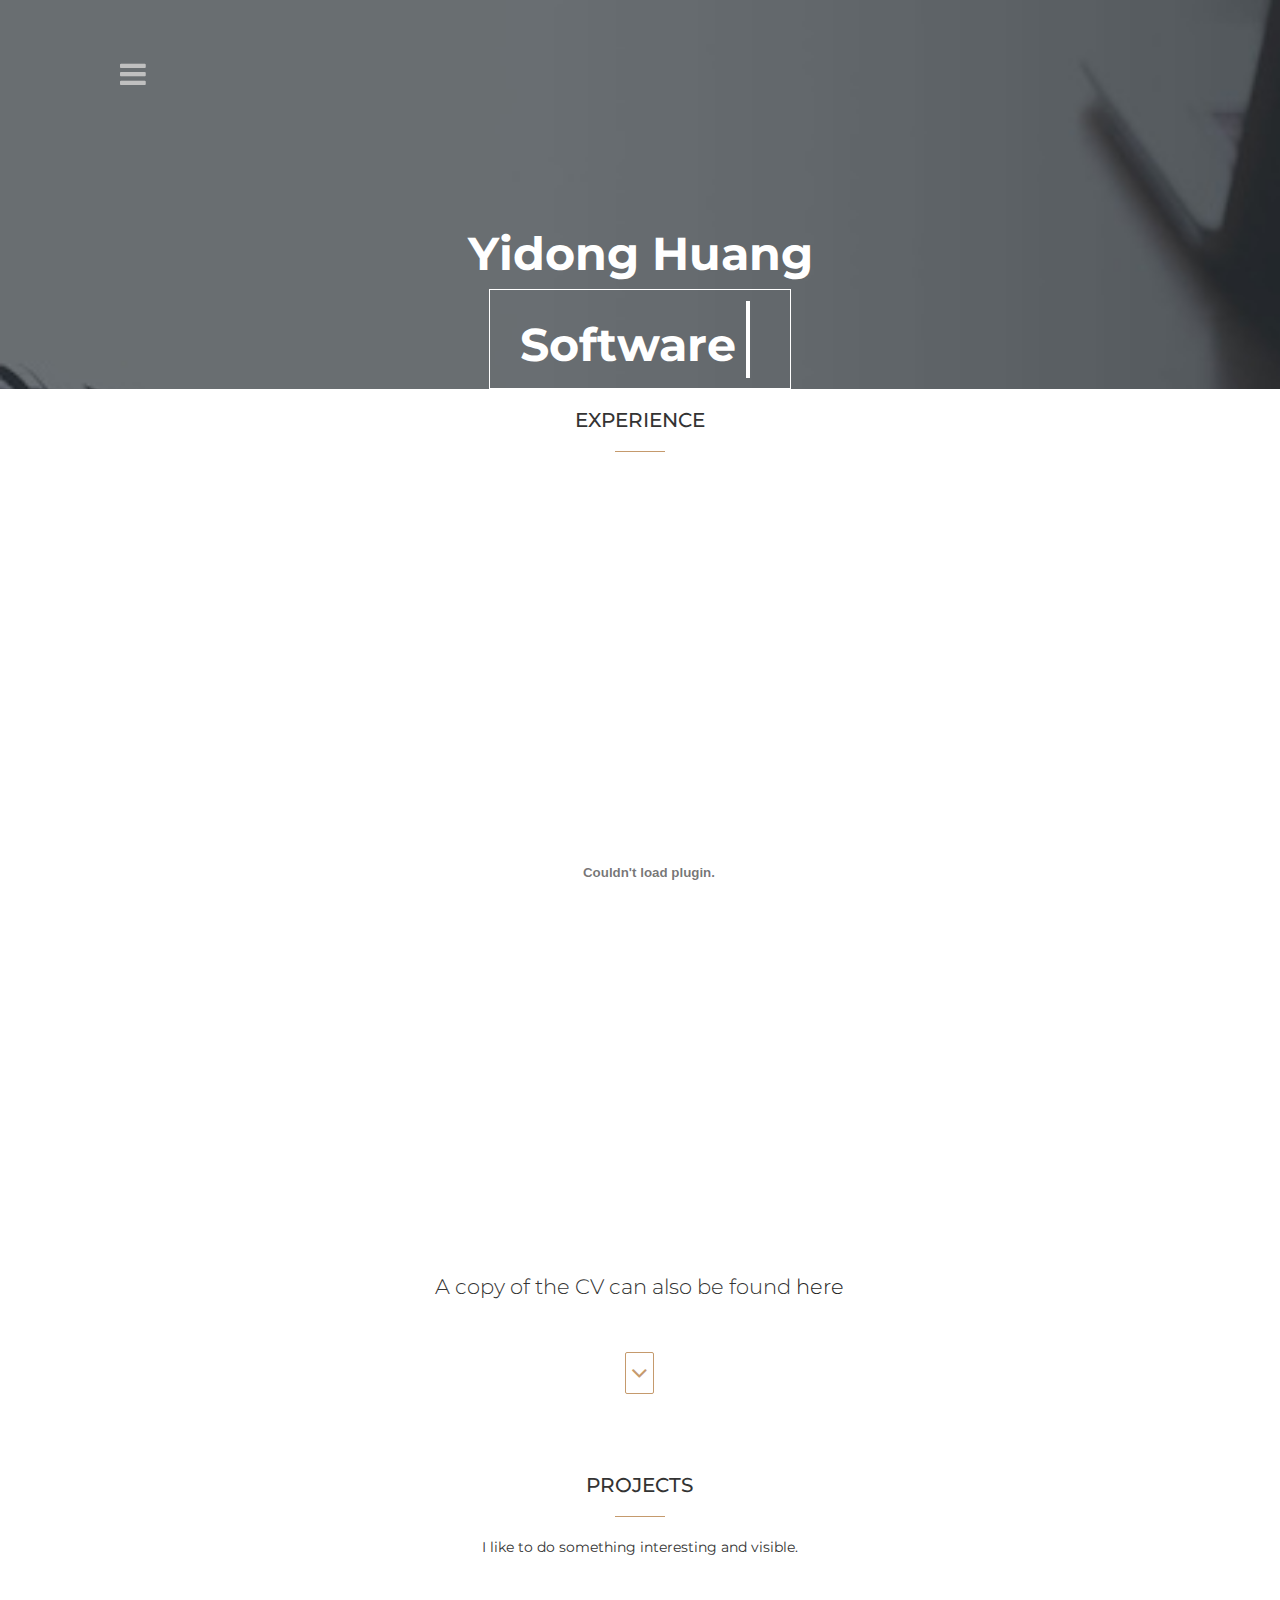
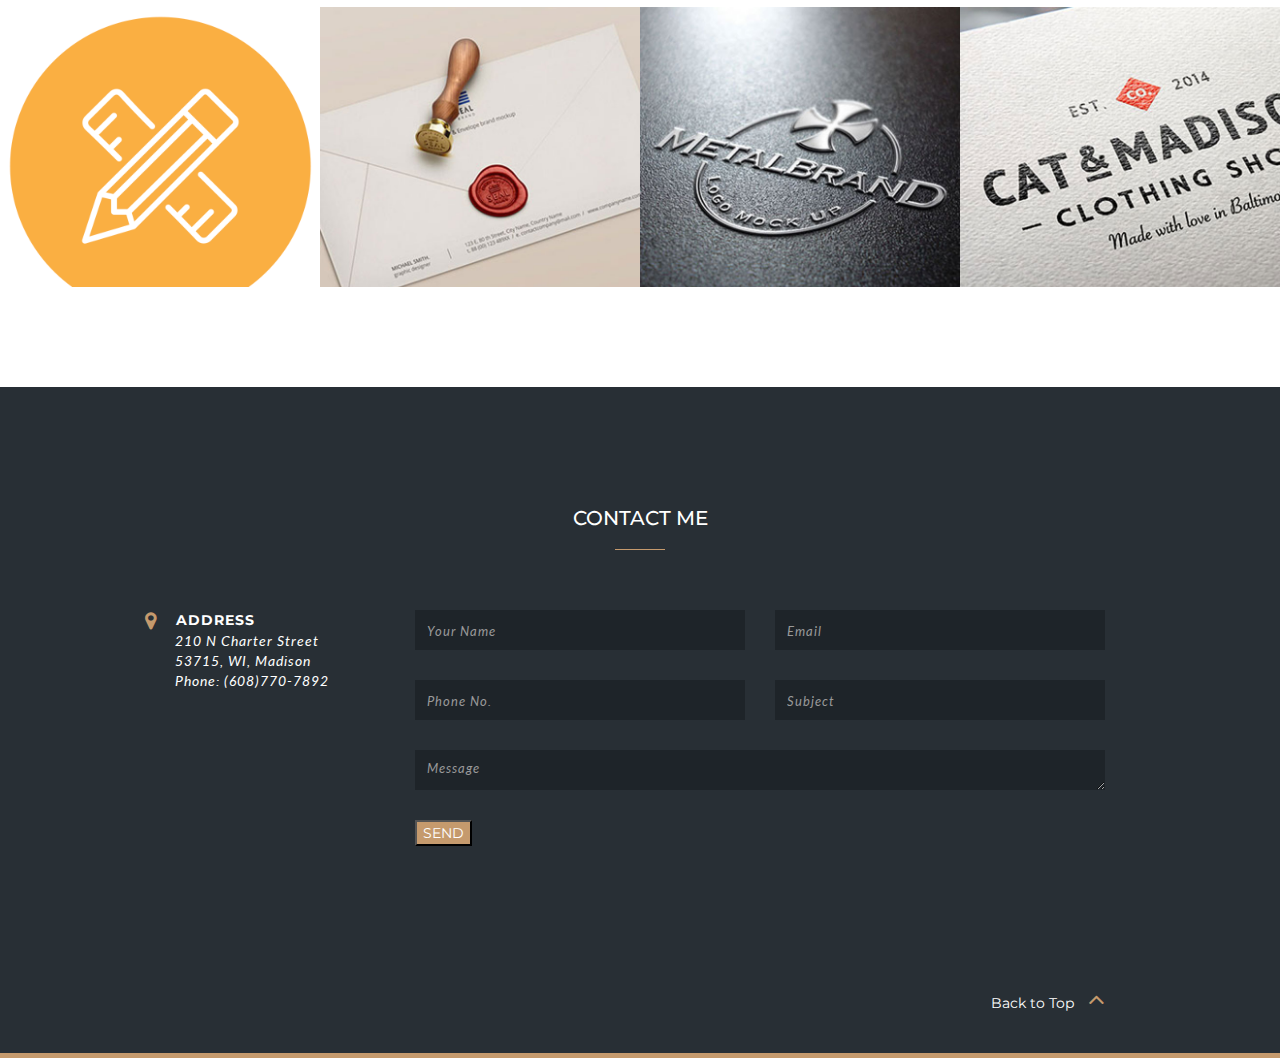
<file: index.html>
<!DOCTYPE html>
<html lang="en">
  <head>
    <!-- Basic Page Needs
    ================================================== -->
    <meta charset="utf-8">
    <!--[if IE]><meta http-equiv="x-ua-compatible" content="IE=9" /><![endif]-->
    <meta name="viewport" content="width=device-width, initial-scale=1">
    <title>Yidong Huang Home Page</title>
    <meta name="description" content="Your Description Here">
    <meta name="keywords" content="free boostrap, bootstrap template, freebies, free theme, free website, free portfolio theme, portfolio, personal, cv">
    <meta name="author" content="Jenn, ThemeForces.com">
    
    <!-- Favicons
    ================================================== -->
    <link rel="shortcut icon" href="img/favicon.ico" type="image/x-icon">
    <link rel="apple-touch-icon" href="img/apple-touch-icon.png">
    <link rel="apple-touch-icon" sizes="72x72" href="img/apple-touch-icon-72x72.png">
    <link rel="apple-touch-icon" sizes="114x114" href="img/apple-touch-icon-114x114.png">

    <!-- Bootstrap -->
    <link rel="stylesheet" type="text/css"  href="css/bootstrap.css">
    <link rel="stylesheet" type="text/css" href="font-awesome-4.2.0/css/font-awesome.css">
    <link rel="stylesheet" type="text/css" href="css/jasny-bootstrap.min.css">
    <link rel="stylesheet" type="text/css" href="css/animate.css">

    <!-- Slider
    ================================================== -->
    <link href="css/owl.carousel.css" rel="stylesheet" media="screen">
    <link href="css/owl.theme.css" rel="stylesheet" media="screen">

    <!-- Stylesheet
    ================================================== -->
    <link rel="stylesheet" type="text/css"  href="css/style.css">
    <link rel="stylesheet" type="text/css" href="css/responsive.css">


    <link href='http://fonts.googleapis.com/css?family=Montserrat:400,700' rel='stylesheet' type='text/css'>

    <script type="text/javascript" src="js/modernizr.custom.js"></script>

    <!-- HTML5 shim and Respond.js for IE8 support of HTML5 elements and media queries -->
    <!-- WARNING: Respond.js doesn't work if you view the page via file:// -->
    <!--[if lt IE 9]>
      <script src="https://oss.maxcdn.com/html5shiv/3.7.2/html5shiv.min.js"></script>
      <script src="https://oss.maxcdn.com/respond/1.4.2/respond.min.js"></script>
    <![endif]-->
  </head>
  <body>

    <!-- Off Canvas Navigation
    ================================================== -->
    <div class="navmenu navmenu-default navmenu-fixed-left offcanvas"> <!--- Off Canvas Side Menu -->
        <div class="close" data-toggle="offcanvas" data-target=".navmenu">
            <span class="fa fa-close"></span>
        </div>
        <div class="add-margin"></div>
        <ul class="nav navmenu-nav"> <!--- Menu -->
            <li><a href="#home" class="page-scroll">Home</a></li>
            <li><a href="#experience" class="page-scroll">Experience</a></li>
            <li><a href="#services" class="page-scroll">Services</a></li>
            <li><a href="#works" class="page-scroll">Portfolio</a></li>
            <li><a href="#contact" class="page-scroll">Contact Us</a></li>
        </ul><!--- End Menu -->
    </div> <!--- End Off Canvas Side Menu -->

    <!-- Home Section -->
    <div id="home">
        <div class="container text-center">
            <!-- Navigation -->
            <nav id="menu" data-toggle="offcanvas" data-target=".navmenu">
                <span class="fa fa-bars"></span>
            </nav>

            <div class="content">
                <h1>Yidong Huang</h1>
            </div>
            <div class="header-text btn">
                    <h1><span id="head-title"></span></h1>
            </div>
        </div>
    </div>

    <!-- Education Section -->
    <div id="experience">
        <div class="container">
            <div class="row text-center">
                <div class="col-md-8 col-md-offset-2">
                    <div class="section-title">
                        <h2>Experience</h2>
                        <hr>
                    </div>
                    <object data="YidongHuangResume.pdf" type="application/pdf" width="180%" height="800px" style="margin-left:-235px" align="left">
                    </object>
                    <p class="lead">A copy of the CV can also be found <a href="YidongHuangResume.pdf">here</a></p>
                    <a href="#services" class="down-btn page-scroll">
                        <span class="fa fa-angle-down"></span>
                    </a>
                </div>
            </div>
        </div>
    </div>
<!--
    
    <div id="services">
        <div class="container text-center">
            <div class="row">
                <div class="col-md-8 col-md-offset-2">
                    <div class="section-title">
                        <h2>Services</h2>
                        <hr>
                    </div>
                    <p>At vero eos et accusamus et iusto odio dignissimos ducimus qui blanditiis praesentium voluptatum deleniti atque corrupti quos dolores et quas molestias excepturi sint occaecati cupiditate non provident.</p>
                </div>
            </div>

            <div class="space"></div>

            <div class="row">
                <div class="col-md-4 col-sm-4">
                    <div class="service">
                        <span class="fa fa-book fa-3x"></span>
                        <h4>Branding</h4>
                        <p>Cras justo odio, dapibus ac facilisis in, egestas eget quam. Donec id elit non mi porta gravida at eget metus. Nullam id dolor id nibh ultricies vehicula ut id elit. At vero eos et accusamus et iusto odio dignissimos ducimus qui blanditiis. </p>
                    </div>
                </div>

                <div class="col-md-4 col-sm-4">
                    <div class="service">
                        <span class="fa fa-bicycle fa-3x"></span>
                        <h4>Web Devepment</h4>
                        <p>Donec sed odio dui. Nullam quis risus eget urna mollis ornare vel eu leo. Cum sociis natoque penatibus et magnis dis parturient montes, nascetur ridiculus mus. Accusamus et. At vero eos et accusamus et iusto odio dignissimos ducimus qui blanditiis </p>
                    </div>
                </div>

                <div class="col-md-4 col-sm-4">
                    <div class="service">
                        <span class="fa fa-plug fa-3x"></span>
                        <h4>App Design</h4>
                        <p>Nulla vitae elit libero, a pharetra augue. At vero eos et accusamus et iusto odio dignissimos ducimus. Aenean lacinia bibendum nulla sed consectetur. Aenean eu leo quam. Pellentesque ornare sem lacinia quam venenatis vestibulum. </p>
                    </div>
                </div>
            </div>
            <a href="#works" class="down-btn page-scroll">
                <span class="fa fa-angle-down"></span>
            </a>
        </div>
    </div>

-->
    <!-- Portfolio Section -->
    <div id="works">
        <div class="container">
            <div class="row text-center">
                <div class="col-md-8 col-md-offset-2">
                    <div class="section-title">
                        <h2>Projects</h2>
                        <hr>
                    </div>
                    <p>I like to do something interesting and visible.</p>
                </div>
            </div>
            <div class="space"></div>
        </div>
        <div class="container-fluid">
            <div class="row">
                <div class="col-md-3 col-sm-6 nopadding">
                    <div class="portfolio-item">
                        <div class="hover-bg">
                            <a href="#">
                                <div class="hover-text">
                                    <a href="./p7-9/index.html">Computer Graphics</a>
                                    <div class="hline"></div>
                                </div>
                                <img class="img-responsive" alt="..." src="img/graphics.png">
                            </a>
                        </div>
                    </div>
                </div>
                <div class="col-md-3 col-sm-6 nopadding">
                    <div class="portfolio-item">
                        <div class="hover-bg">
                            <a href="#">
                                <div class="hover-text">
                                    <a href="./gaze/index.html">Gaze</a>
                                    <div class="hline"></div>
                                </div>
                                <img src="img/portfolio/02.jpg" class="img-responsive" alt="...">
                            </a>
                        </div>
                    </div>
                </div>
                <div class="col-md-3 col-sm-6 nopadding">
                    <div class="portfolio-item">
                        <div class="hover-bg">
                            <a href="#">
                                <div class="hover-text">
                                    <h5>Branding</h5>
                                    <p class="lead">Metalbrand</p>
                                    <div class="hline"></div>
                                </div>
                            </a>
                            <img src="img/portfolio/03.jpg" class="img-responsive" alt="...">
                        </div>
                    </div>
                </div>
                <div class="col-md-3 col-sm-6 nopadding">
                    <div class="portfolio-item">
                        <div class="hover-bg">
                            <a href="#">
                                <div class="hover-text">
                                    <h5>Business Card</h5>
                                    <p class="lead">Clothing Line</p>
                                    <div class="hline"></div>
                                </div>
                            </a>
                            <img src="img/portfolio/04.jpg" class="img-responsive" alt="...">
                        </div>
                    </div>
                </div>
            </div>
        </div>
        <div class="space"></div>
    </div>



    <!-- Contact Section -->
    <div id="contact">
        <div class="container">
            <div class="section-title text-center">
                <h2>Contact Me</h2>
                <hr>
            </div>
            <div class="space"></div>

            <div class="row">
                <div class="col-md-3">
                    <address>
                        <strong>Address</strong><br>
                        210 N Charter Street<br>
                        53715, WI, Madison<br>
                        Phone: (608)770-7892
                    </address>
                </div>

                <div class="col-md-9">
                    <form action="mailto:yidonghuang1218@gmail.com?subject=email_submission" method="post" enctype="text/plain" autocomplete="off">
                        <div class="row">
                            <div class="col-md-6">
                                <input type="text" class="form-control" name="name" placeholder="Your Name">
                                <input type="text" class="form-control" name-"phone" placeholder="Phone No.">
                            </div>
                            <div class="col-md-6">
                                <input type="text" class="form-control" name="mail" placeholder="Email">
                                <input type="text" class="form-control" name="subject" placeholder="Subject">
                           </div>
                        </div>
                        <textarea class="form-control" rows="4" placeholder="Message" name="message"></textarea>
                        <input type="submit" value="SEND" style="background-color:#c59a6d; <font color='black'>">
                        
                    </form>
                </div>
            </div>
        </div>
    </div>

    <nav id="footer">
        <div class="container">
            <div class="pull-right"> 
                <a href="#home" class="page-scroll">Back to Top <span class="fa fa-angle-up"></span></a>
            </div>
        </div>
    </nav>


    <!-- jQuery (necessary for Bootstrap's JavaScript plugins) -->
    <script src="https://ajax.googleapis.com/ajax/libs/jquery/1.11.1/jquery.min.js"></script>
    <script type="text/javascript" src="js/jquery.1.11.1.js"></script>
    <!-- Include all compiled plugins (below), or include individual files as needed -->
    <script type="text/javascript" src="js/bootstrap.js"></script>
    <script type="text/javascript" src="js/SmoothScroll.js"></script>
    <script type="text/javascript" src="js/jasny-bootstrap.min.js"></script>

    <script src="js/owl.carousel.js"></script>
    <script src="js/typed.js"></script>
    <script>
      $(function(){
          $("#head-title").typed({
            strings: ["Software Developer^1000", "Beginner in Machine Learning^1000"],
            typeSpeed: 50,
            loop: true,
            startDelay: 100
          });
      });
    </script>

    <!-- Javascripts
    ================================================== -->
    <script type="text/javascript" src="js/main.js"></script>

  </body>
</html>
</file>
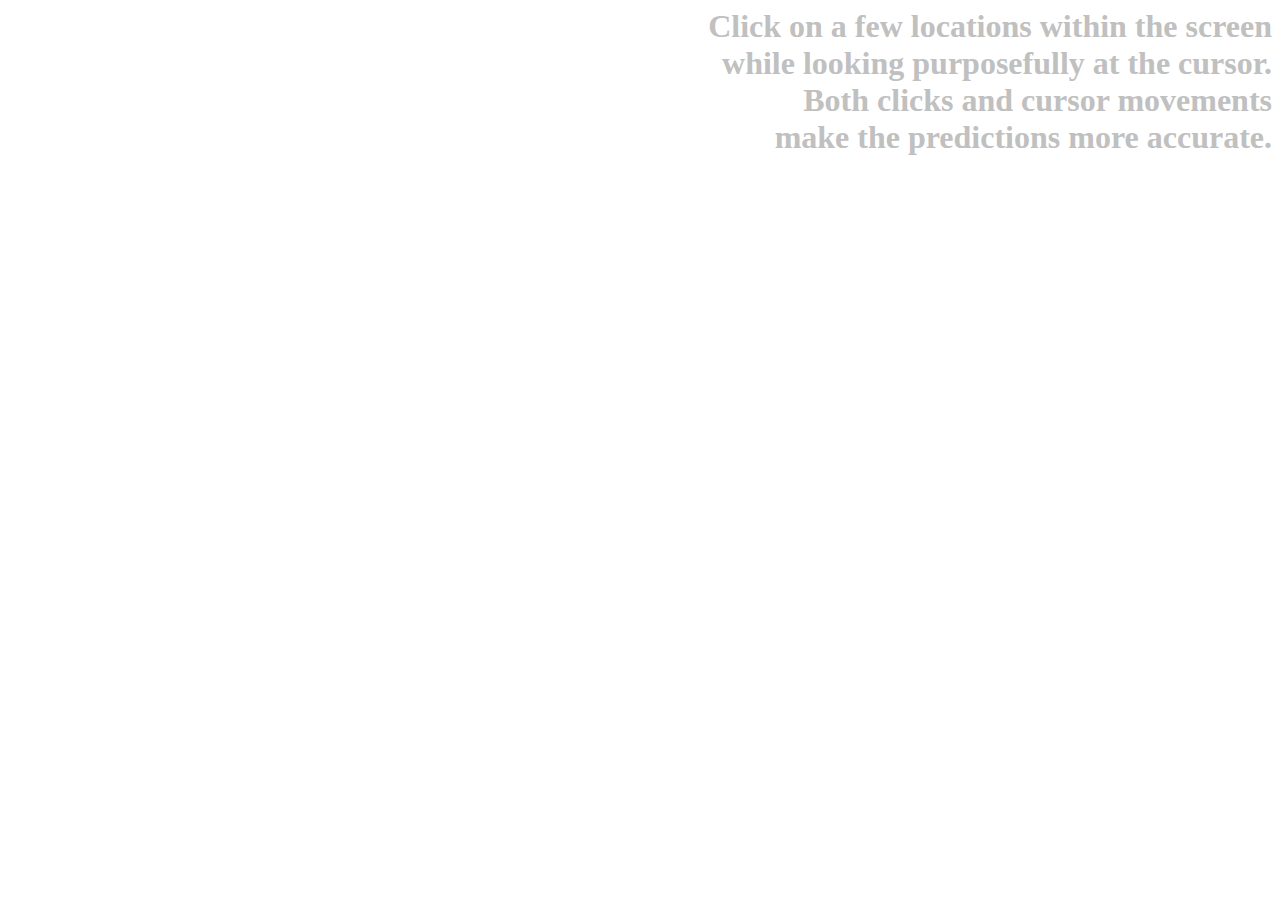
<file: gaze/index.html>
<!DOCTYPE HTML PUBLIC "-//W3C//DTD HTML 4.0 Transitional//EN">
<HTML>
    <HEAD>
        <META HTTP-EQUIV="CONTENT-TYPE" CONTENT="text/html; charset=utf-8">
        <TITLE>Simple Demonstration of how WebGazer.js works</TITLE>
    </HEAD>
    <BODY LANG="en-US" LINK="#0000ff" DIR="LTR">
    <div id="mydiv">
        <h1 style="color:#C0C0C0" align="right">
            Click on a few locations within the screen<br>
            while looking purposefully at the cursor.<br>
            Both clicks and cursor movements<br>
            make the predictions more accurate. 
        </h1>
    </div>


        <script src="webgazer.js"></script>
        <script>
window.onload = function() {
    webgazer.setRegression('ridge') /* currently must set regression and tracker */
        .setTracker('clmtrackr')
        .setGazeListener(function(data, clock) {
         //   console.log(data); /* data is an object containing an x and y key which are the x and y prediction coordinates (no bounds limiting) */
         //   console.log(clock); /* elapsed time in milliseconds since webgazer.begin() was called */
        })
        .begin()
        .showPredictionPoints(true); /* shows a square every 100 milliseconds where current prediction is */

    var width = 320;
    var height = 240;
    var topDist = '0px';
    var leftDist = '0px';
    
    var setup = function() {
        var video = document.getElementById('webgazerVideoFeed');
        video.style.display = 'block';
        video.style.position = 'absolute';
        video.style.top = topDist;
        video.style.left = leftDist;
        video.width = width;
        video.height = height;
        video.style.margin = '0px';

        webgazer.params.imgWidth = width;
        webgazer.params.imgHeight = height;

        var overlay = document.createElement('canvas');
        overlay.id = 'overlay';
        overlay.style.position = 'absolute';
        overlay.width = width;
        overlay.height = height;
        overlay.style.top = topDist;
        overlay.style.left = leftDist;
        overlay.style.margin = '0px';

        document.body.appendChild(overlay);

        var cl = webgazer.getTracker().clm;

        function drawLoop() {
            requestAnimFrame(drawLoop);
            overlay.getContext('2d').clearRect(0,0,width,height);
            if (cl.getCurrentPosition()) {
                cl.draw(overlay);
            }
        }
        drawLoop();
    };

    function checkIfReady() {
        if (webgazer.isReady()) {
            setup();
        } else {
            setTimeout(checkIfReady, 100);
        }
    }
    setTimeout(checkIfReady,100);
};


window.onbeforeunload = function() {
    //webgazer.end(); //Uncomment if you want to save the data even if you reload the page.
    window.localStorage.clear(); //Comment out if you want to save data across different sessions 
}
        </script>

    </BODY>
</HTML>
</file>
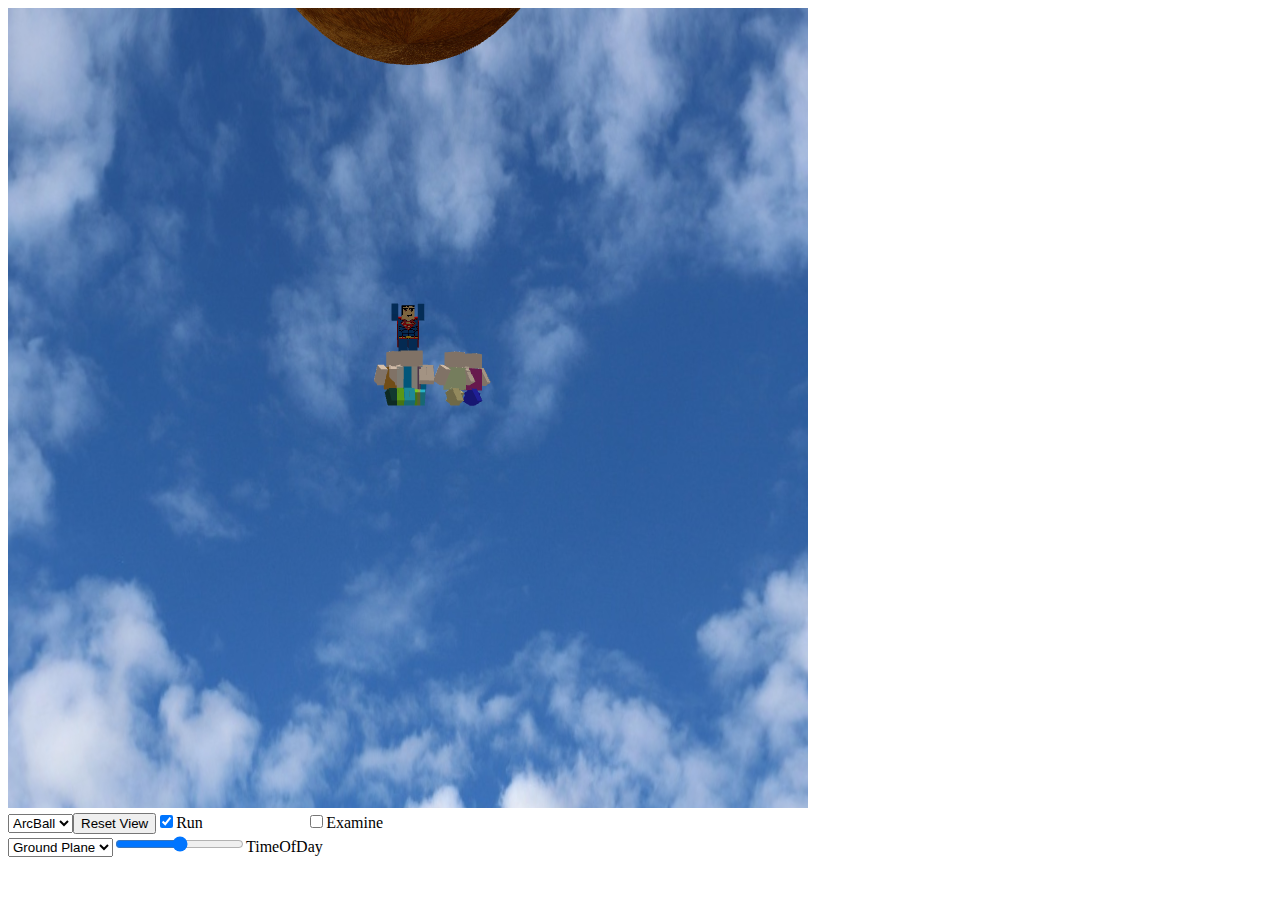
<file: p7-9/index.html>
<!DOCTYPE html>
<html lang="en">
<!-- Graphics town framework code by Mike Gleicher
  -- written October, 2015
  -->
<head>
    <meta charset="UTF-8">
    <title>GraphicsTown JS 2015!</title>
</head>
<body>
<!-- load this stuff first -->
<script src="Libraries/twgl-full.js"></script>
<script src="Libraries/panel.js"></script>
<script src="Libraries/arcball.js"></script>
<script src="grobject.js"></script>
<script src="ExampleObjects/ground.js"></script>

<!-- This is where we load the objects for the world -->

<script src="ExampleObjects/texturedplane.js"></script>
<script src="Human/Human.js"></script>
<script src="Human/Superman.js"></script>
<script src="Things/Steelball.js"></script>
<script src="Things/Sky.js"></script>
<!-- I am adding the helicopter -->
<script src="Helicopter/helicopter.js"></script>

<!-- This gets loaded LAST (actually, it probably doesn't have to) -->
<script src="graphicstown.js"></script>
</body>

<!-- all of the shaders get stuck here in the HTML because
  -- that's the only way I know to load them without either
  -- sticking them in JavaScript strings, or using a web server
  -->

<script id="cube-vs" type="notjs">
// specialized shader for the simple cube
// we assume that the model matrix works as the normal
//      matrix - this only is try if the model matrix
//      it a rotate/translate
//      (uniform scale is OK since we re-normalize)
// color is solid
// simple lighting
    precision highp float;

    attribute vec3 vpos;
    attribute vec3 vnormal;
    //varying vec3 outColor;
	varying vec3 pos;
	varying float k;
	
    uniform mat4 view;
    uniform mat4 proj;
    uniform mat4 model;
	uniform mat4 normTrans;
    uniform vec3 lightdir;

    //uniform vec3 cubecolor;


    void main(void) {
		pos = vpos;
        gl_Position = proj * view * model * vec4(vpos, 1.0);
        vec4 normal = normalize(normTrans * vec4(vnormal,0.0));
        //float diffuse = .5 + .5*abs(dot(normal, vec4(lightdir,0.0)));
        //outColor = cubecolor * diffuse;
		k = dot(normal, vec4(lightdir, 0.0));
    }
</script>
<script id="cube-fs" type="notjs">
// simple shader that does vertex coloring
//  (e.g. the vertex shader figures the lighting
// note this is used for more than just the cube
    precision highp float;
	varying vec3 pos;
	varying float k;
	uniform mat4 sunView;
	uniform mat4 sunProj;
	uniform mat4 model;
	uniform vec3 cubeColor;
	
    //varying vec3 outColor;
    void main(void) {
		float diffuse = 0.5;
		diffuse += 0.5 * max(0.0, k);
		//vec3 cubeColor = vec3(1.0, 1.0, 1.0);
		gl_FragColor = vec4(cubeColor * diffuse, 1.0);
        //gl_FragColor = vec4(outColor, 1.0);
    }
</script>


<script id="superman-vs" type="notjs">
// specialized shader for the simple cube
// we assume that the model matrix works as the normal
//      matrix - this only is try if the model matrix
//      it a rotate/translate
//      (uniform scale is OK since we re-normalize)
// color is solid
// simple lighting
    precision highp float;

    attribute vec3 vpos;
    attribute vec3 vnormal;
    //varying vec3 outColor;
	varying vec3 pos;
	varying float k;
	
    uniform mat4 view;
    uniform mat4 proj;
    uniform mat4 model;
	uniform mat4 normTrans;
    uniform vec3 lightdir;


    void main(void) {
		pos = vpos;
        gl_Position = proj * view * model * vec4(vpos, 1.0);
        vec4 normal = normalize(normTrans * vec4(vnormal,0.0));
        //float diffuse = .5 + .5*abs(dot(normal, vec4(lightdir,0.0)));
        //outColor = cubecolor * diffuse;
		k = dot(normal, vec4(lightdir, 0.0));
    }
</script>
<script id="superman-fs" type="notjs">
// simple shader that does vertex coloring
//  (e.g. the vertex shader figures the lighting
// note this is used for more than just the cube
  precision highp float;
	varying vec3 pos;
	varying float k;
	uniform mat4 sunView;
	uniform mat4 sunProj;
	uniform mat4 model;
	uniform vec3 cubeColor;
	uniform samplerCube uTexture;
	uniform int useTex;
  uniform int drawShadow;

  uniform sampler2D depthTexture;
	
    //varying vec3 outColor;
    void main(void) {
		float diffuse = 0.5;
		if (drawShadow == 0) {
			vec4 sunPos = sunProj * sunView * model * vec4(pos, 1.0);
			sunPos /= sunPos.w;
			sunPos.xyz = (sunPos.xyz + 1.0) / 2.0;
			float depth = texture2D(depthTexture, sunPos.xy).r;
			if (abs(depth - sunPos.z) < 0.01)
				diffuse += 0.5 * k;
		} else {
			diffuse += 0.5 * max(0.0, k);
		}
		vec3 texColor = textureCube(uTexture, pos).rgb;

		if(useTex == 1){
			gl_FragColor = vec4(texColor * diffuse, 1.0);
		}else{
		
			gl_FragColor = vec4(cubeColor * diffuse, 1.0);
		}
		
        //gl_FragColor = vec4(outColor, 1.0);
    }
</script>

<!-- Special Ground Plane Shader - makes a boring
  -- checkerboard
  -->
<script id="ground-vs" type="not-js">
    precision highp float;

    attribute vec3 vpos;
    varying vec3 outPos;

    uniform mat4 view;
    uniform mat4 proj;

    void main(void) {
        gl_Position = proj * view * vec4(vpos, 1.0);
        outPos = vpos;
    }
</script>
<script id="ground-fs" type="notjs">
    // note this is used for more than just the cube
    precision highp float;
    varying vec3 outPos;
    uniform sampler2D uTexture;
    uniform vec3 lightdir;
    uniform sampler2D depthTexture;
    uniform int drawShadow;
    uniform mat4 sunView;
    uniform mat4 sunProj;


    void main(void) {
        float k = dot(vec4(0.0,1.0,0.0,0.0), vec4(lightdir, 0.0));
        
        k = max(0.0, k);
		    if (drawShadow == 0) {
			      vec4 sunPos = sunProj * sunView * vec4(outPos, 1.0);
			      sunPos /= sunPos.w;
			      sunPos.xyz = (sunPos.xyz + 1.0) / 2.0;
			      float depth = texture2D(depthTexture, sunPos.xy).r;
			      if (abs(depth - sunPos.z) > 0.01)
				    k = 0.0;
		    }

        float diffuse = 0.5 + 0.5 * k;
        vec2 uv = (outPos.xz + 6.0) / 12.0;
        vec3 texColor = texture2D(uTexture, uv).rgb;
        texColor = vec3(min(0.7,texColor.r + 0.3*sin(uv.x*30.0)), min(0.8,texColor.g + 0.4), texColor.b);

        gl_FragColor = vec4(texColor * diffuse, 1.0);
    }
</script>

<script id="ball-vs" type="notjs">
    precision highp float;
    attribute vec3 vpos;
    attribute vec3 vnormal;
	  varying vec3 fPos;
	  varying vec3 fNormal;
    uniform mat4 view;
    uniform mat4 proj;
    uniform mat4 model;
	  uniform mat4 normTrans;
    uniform vec3 lightdir;
	  varying float k;
    attribute vec2 texPos;
    varying vec2 outPos;
    


    void main(void) {
      fNormal = normalize(normTrans * vec4(vnormal,0.0)).xyz;
		  vec4 pos = view  *model* vec4(vpos, 1.0);
		  fPos = pos.xyz;
		  gl_Position = proj * pos;
		
		  k = dot(normalize(normTrans * vec4(vnormal,0.0)), vec4(lightdir, 0.0));
      outPos = texPos;
    }
</script>
<script id="ball-fs" type="notjs">
// simple shader that does vertex coloring
//  (e.g. the vertex shader figures the lighting
// note this is used for more than just the cube
    precision highp float;
	varying vec3 fPos;
	varying vec3 fNormal;
	uniform mat4 sunView;
	uniform mat4 sunProj;
	uniform mat4 model;
	uniform vec3 lightdir;
	varying float k;
	uniform sampler2D uTexture;
  varying vec2 outPos;
	
    //varying vec3 outColor;
    void main(void) {
		vec3 l = normalize(lightdir);
		vec3 n = normalize(fNormal);
		vec3 e = normalize(-fPos);
		vec3 h = normalize(e + l);
		
		float diffuse = 0.5;
		diffuse += 0.5 * max(0.0, k);
    vec3 texColor = texture2D(uTexture, outPos).rgb;
		vec3 ambient =  texColor * diffuse;
		vec3 specular = 1.0 * pow(max(0.0,dot(n,h)),16.0) * vec3(1.0,1.0,1.0);		
    gl_FragColor = vec4(ambient + specular, 1.0);

    }
</script>
<script id="sky-vs" type="notjs">
	precision highp float;
	attribute vec3 vpos;
	attribute vec2 texPos;
	varying vec2 outPos;
	
	uniform mat4 view;
	uniform mat4 proj;
	
	void main() {
		gl_Position = proj * view * vec4(vpos, 1.0);
		outPos = texPos;
	}
</script>
<script id="sky-fs" type="notjs">
	precision highp float;
	varying vec2 outPos;
	uniform sampler2D uTexture;
	void main() {
		gl_FragColor = texture2D(uTexture, outPos);
	}
</script>

</html>
</file>
<file: css/style.css>
@import url(http://fonts.googleapis.com/css?family=Montserrat:400,700);
@import url(http://fonts.googleapis.com/css?family=Lato:100,300,400,700,900,100italic,300italic,400italic,700italic,900italic);


body, html{
  -webkit-font-smoothing: antialiased !important;
  -moz-osx-font-smoothing: grayscale;
  overflow-y: auto;
  overflow-x: hidden;
  font-family: 'Montserrat', sans-serif;
}
@media (min-width: 1200px){
	.container {
		width: 960px;
	}
}
h1{
	font-weight: 700;
	font-size: 46px;
}

h2{
	text-transform: uppercase;
	font-size: 20px;
}
h3{
	font-size: 14px;
	font-style: italic;
	font-weight: 100;
	line-height: 26px;
}

h4{
	text-transform: uppercase;
	font-size: 16px;
	word-spacing: 2px;
}
h5{
	text-transform: uppercase;
	font-size: 12px;
	word-spacing: 2px;
}
h6{
	text-transform: uppercase;
	font-size: 10px;
	word-spacing: 2px;
	letter-spacing: 2px;
}

p{
	font-weight: 400;
}
hr{
	width: 50px;
	border-color: #c59a6d;
}
a {color: #222222}
a:hover,
a:focus{
	color: #c59a6d;
	text-decoration: none;
}
.center{
    position: fixed;
    top:50%;
    left:50%
}
#home{
	background: url(../img/bg1.jpg);
	background-size: cover;
	background-position: center;
	background-repeat: no-repeat;
	background-attachment: fixed;
	height: auto;
	min-height: 250px;	
	padding-top: 60px;
	color: #ffffff;
}
#home a.down-btn span.fa.fa-angle-down {
	font-size: 26px;
	border: 1px solid #c59a6d;
	border-radius: 2px;
	padding: 7px 5px;
	position: relative;
	margin-top: 100px;
	color: #ffffff;
	cursor: pointer;
}
.content{
	padding-top: 16%;
}
.header-text.btn{
	border: 1px solid #ffffff;
	border-radius: 0;
	padding: 10px 30px;
	height: 100px;
}
.header-text.btn:hover{
	color: inherit;
}
.header-text.btn:focus, 
.header-text.btn:active:focus, 
.header-text.btn.active:focus, 
.header-text.btn.focus, 
.header-text.btn:active.focus, 
.header-text.btn.active.focus {
	outline: thin dotted transparent;
	outline: none;
	outline-offset: -2px;
}
.typed-cursor {
	opacity: 1;
	padding: 10px 2px;
	background: #ffffff;
	margin: 10px;
	-webkit-animation: blink 0.5s linear infinite;
    -moz-animation: blink 0.5s linear infinite;
    animation: blink 0.5s linear infinite;
}
@keyframes blink{
    0% { opacity:1; }
    50% { opacity:0; }
    100% { opacity:1; }
}
@-webkit-keyframes blink{
    0% { opacity:1; }
    50% { opacity:0; }
    100% { opacity:1; }
}
@-moz-keyframes blink{
    0% { opacity:1; }
    50% { opacity:0; }
    100% { opacity:1; }
}
span.typed-cursor {
	top: -5px;
	position: relative;
}
/*.header-text{
	margin-top: 20px;	
	position: absolute;
	border: 1px solid #ffffff;
	left: 25%;
	right: 25%;
}
.header-text h1{
	padding: 20px;
	position: relative;
	margin: 0 auto;
}*/
nav#menu span.fa.fa-bars{
	font-size: 30px;
	position: fixed;
	left: 120px;
	color: #c0c0c0;
	cursor: pointer;
	z-index: 1;
}

.navmenu, .navbar-offcanvas {
width: 270px;
z-index: 10;
}
.navmenu-default, 
.navbar-default .navbar-offcanvas {
	background-color: #1E2429;
	border-color: #1E2429;
	border: 0;
}
.navmenu-default .navmenu-nav>li>a:hover, 
.navbar-default .navbar-offcanvas .navmenu-nav>li>a:hover, 
.navmenu-default .navmenu-nav>li>a:focus, 
.navbar-default .navbar-offcanvas .navmenu-nav>li>a:focus {
color: #C59A6D;
background-color: transparent;
}
.nav > li {
position: relative;
display: block;
text-align: center;
}
.navmenu-default .navmenu-nav>li>a, 
.navbar-default .navbar-offcanvas .navmenu-nav>li>a {
color: #ffffff;
text-transform: uppercase;
font-size: 12px;
line-height: 30px;
}
nav#menu span.fa.fa-bars:hover {
color: #C59A6D;
}
.navmenu-default .navmenu-nav>.active>a, 
.navbar-default .navbar-offcanvas .navmenu-nav>.active>a, 
.navmenu-default .navmenu-nav>.active>a:hover, 
.navbar-default .navbar-offcanvas .navmenu-nav>.active>a:hover, 
.navmenu-default .navmenu-nav>.active>a:focus, 
.navbar-default .navbar-offcanvas .navmenu-nav>.active>a:focus {
color: #C59A6D;
background-color: transparent;
}

.close:hover{
	background: #c59a6d;
	color: #ffffff;
	opacity: 1;
}
.close{
	background: #fff;
	padding: 10px 12px;
	opacity: 1;
	transition: all 0.3s;
}
.add-margin{
	margin-top: 200px;
}

#meet-us,
#services,
#works,
#about-us{
	padding: 60px 0;
}

a.down-btn span.fa.fa-angle-down {
	font-size: 26px;
	border: 1px solid #c59a6d;
	border-radius: 2px;
	padding: 7px 5px;
	position: relative;
	cursor: pointer;
	color: #c59a6d;
	margin-top: 30px;
}

#overview-video {
	background: url(../img/bg2.jpg);
	background-size: cover;
	background-position: center;
	background-repeat: no-repeat;
	background-attachment: scroll;
	text-align: center;
}

#overview-video .overlay{
	background: rgba(34, 34, 34, 0.85);
	height: auto;
	min-height: 200px;
	padding: 12% 0 ;
}

#overview-video a span.fa.fa-play {
	font-size: 40px;
	color: #fff;
	text-align: center;
	margin: auto 0;
}

.service{
	border: 1px solid #222;
	margin-top: 20px;
	margin-bottom: 0px;
	transition: all 0.3s;
	position: relative;
	padding: 60px 25px;
}
.service:hover>h4,
.service:hover>span.fa{
	color: #c59a6d;
}
.service:hover{
	border-color: #c59a6d;
	margin-top: 0px;
	margin-bottom: 0px;
	cursor: pointer;
	padding-top: 80px;
	padding-bottom: 80px;
}
.service p{
	font-size: 14px;
	padding-top: 20px;
	font-family: 'Lato', sans-serif;
}
.space{ padding-top: 40px; }

#cta{
	background: #282f35;
	padding: 4% 0;
}

a.btn.go-to-btn{
	text-transform: uppercase;
	border: 1px solid #c59a6d;
	word-spacing: 2px;
	padding: 7px 30px;
	border-radius: 2px;
	font-size: 12px;
	color: #ffffff;
	transition: all 0.5s;
}
a.btn.go-to-btn:hover{
	background: #c59a6d;
	color: #282f35;
}

.nopadding{
	padding: 0;
	margin: 0;
}

.portfolio-item .hover-bg{
	height: 280px;
	overflow: hidden;
	position: relative;
}

.hover-bg .hover-text {
	position: absolute;
	text-align: center;
	margin: 0 auto;
	color: #ffffff;
	background: rgba(0, 0, 0, 0.66);
	padding: 30% 0;
	height: 100%;
	width: 100%;
	opacity: 0;
    transition: all 0.5s;
}
.hover-bg .hover-text>h5{
	opacity: 0;
	-webkit-transform: translateY(100%);
            transform: translateY(100%);
            transition: all 0.3s;
}
.hover-bg:hover .hover-text>h5{
	opacity: 1;
    -webkit-backface-visibility:hidden;
    -webkit-transform: translateY(0);
            transform: translateY(0);
}
.hover-bg .hover-text>.hline{
	opacity: 0;
	-webkit-transform: translateY(0);
            transform: translateY(0);
            transition: all 0.3s;
}
.hover-bg:hover .hover-text>.hline{
	opacity: 1;
    -webkit-backface-visibility:hidden;
   -webkit-transform: translateY(100%);
            transform: translateY(100%);
}
.hover-bg:hover .hover-text{
	opacity: 1;
}
.hline{
	height: 5px;
	width: 30px;
	border-top: 2px solid #f1f1f1;
	margin: 0 auto
}

.hover-text p.lead{
	color: #c59a6d;
}


a.btn.read-more-btn{
	text-transform: uppercase;
	background: #c59a6d;
	color: #282f35;
	word-spacing: 2px;
	padding: 7px 30px;
	border-radius: 2px;
	font-size: 12px;
	color: #ffffff;
	transition: all 0.5s;
}
a.btn.read-more-btn:hover{
	background: #222222;
	color: #ffffff;
}

a.btn.send-btn{
	text-transform: uppercase;
	background: #c59a6d;
	color: #282f35;
	padding: 15px 35px;
	border-radius: 0;
	font-size: 12px;
	color: #ffffff;
	transition: all 0.5s;
}
a.btn.send-btn:hover{
	background: transparent;
	border: 1px solid #c59a6d;
	color: #ffffff;
}

#clients {
	background: url(../img/bg3.jpg);
	background-size: cover;
	background-position: center;
	background-repeat: no-repeat;
	background-attachment: fixed;
	text-align: center;
}

#clients .overlay{
	background: rgba(34, 34, 34, 0.85);
	height: auto;
	min-height: 200px;
	padding: 8% 0 ;
	color: #ffffff;
}

ul, ol{
	padding: 0;
	moz-padding: 0;
	webkit-padding: 0;
}

ul.clients li{
	display: inline-block;
	padding: 20px 40px;
	vertical-align: middle;
}

.team {
	border: 1px solid #c3c3c3;
	padding: 70px 20px;
	text-align: center;
	opacity: 0.7;
	transition: all 0.8s;
	max-height: 340px;
	margin-bottom: 30px;
}
.team:hover.hire,
.team.hire{
	height: 340px;
	border-color: #c59a6d;
	color: #c59a6d;
	opacity: 1;
}

.team.hire>a{
	color: #c59a6d;
}
.team hr{
	border-width: 2px;
	border-color: #dcc2a7;
}
.team:hover{
	opacity: 1;
	border: 1px solid #222;
}
.team img {
	width: 80px;
	margin: 0 auto;
}

#testimonials {
	background: url(../img/bg4.jpg);
	background-size: cover;
	background-position: center;
	background-repeat: no-repeat;
	background-attachment: scroll;
	text-align: center;
}

#testimonials .overlay{
	background: rgba(34, 34, 34, 0.85);
	height: auto;
	min-height: 200px;
	padding: 5% 0 ;
	color: #ffffff;
}

.owl-theme .owl-controls .owl-page span {
	display: block;
	width: 10px;
	height: 10px;
	margin: 2px 5px;
	filter: Alpha(Opacity=50);
	opacity: 0.5;
	-webkit-border-radius: 20px;
	-moz-border-radius: 20px;
	border-radius: 0;
	background: #C59A6D;
}

#contact{
	background: #282f35;
	padding: 100px 0;
	color: #ffffff;
}

ul.social li{
	display: inline-block;
	margin-right: 20px;
	margin-top: 30px;
}

ul.social li a{
	color: #ffffff;
	font-size: 16px;
}

address strong{
	text-transform: uppercase;
	font-style: normal;
	font-family: 'Montserrat', sans-serif;
}
address:before{
	content: "\f041";
	display: inline-block;
  	font: normal normal normal 14px/1 FontAwesome;
  	font-size: 20px;
  	text-rendering: auto;
  	-webkit-font-smoothing: antialiased;
  	-moz-osx-font-smoothing: grayscale;
  	color: #c59a6d;
  	vertical-align: middle;
  	margin-right: 15px;
  	margin-left: -30px;
}
address{
	font-style: italic;
	font-size: 14px;
	font-family: 'Lato', sans-serif;
	letter-spacing: 1px;
}

#contact input.form-control,
#contact textarea.form-control {
margin-bottom: 30px;
}

#contact .form-control {
	display: block;
	width: 100%;
	height: 40px;
	padding: 7px 12px;
	font-size: 14px;
	line-height: 1.42857143;
	color: #555;
	background-color: #1e2429;
	background-image: none;
	border: 0;
	border-top: 2px solid transparent;
	border-radius: 0;
	-webkit-box-shadow: none;
	box-shadow: none;
	-webkit-transition: none;
	-o-transition: none;
	transition: none;
	transition: all 0.5s;
}

#contact .form-control:focus {
	border-color: #C59A6D;
	outline: 0;
	-webkit-box-shadow: none;
	box-shadow: none;
}
input::-webkit-input-placeholder, textarea::-webkit-input-placeholder { 
    color:    #222222;
    font-family: 'Lato', sans-serif;
    font-size: 13px;
    letter-spacing: 1px;
    font-style: italic;
}
input:-moz-placeholder, textarea:-moz-placeholder { 
    color:    #222222;
    font-family: 'Lato', sans-serif;
    font-size: 13px;
    letter-spacing: 1px;
    font-style: italic;
}
input::-moz-placeholder, textarea::-moz-placeholder { 
    color:    #222222;
    font-family: 'Lato', sans-serif;
    font-size: 13px;
    letter-spacing: 1px;
    font-style: italic;
}
input:-ms-input-placeholder, textarea:-ms-input-placeholder { 
    color:    #222222;
    font-family: 'Lato', sans-serif;
    font-size: 13px;
    letter-spacing: 1px;
    font-style: italic;
}

nav#footer{
	background: #282f35;
	padding: 40px 0;
	color: #ffffff;
	border-bottom: 5px solid #c59a6d;
}
#footer span.fa{
	color: #c59a6d;
	font-size: 26px;
	margin-left: 10px;
}
#footer a{
	color: #ffffff;
}
#footer a:hover{
	color: #c59a6d;}
</file>
<file: css/responsive.css>
@media only screen and (max-width: 608px){
nav#menu span.fa.fa-bars {
left: 60px;
}
.header-text.btn {
height: auto;
white-space: inherit;
}
.hover-bg .hover-text {
padding: 15% 0;
}
}

@media only screen and (max-width: 460px){
h3 {
    font-size: 12px;
}
nav#menu span.fa.fa-bars {
left: 30px;
}
.content {
padding-top: 30%;
}
.hover-bg .hover-text {
padding: 20% 0;
}
#overview-video .overlay {
    padding: 30% 0px;
}
}
@media only screen and (max-width: 360px){
h1 {
    font-size: 36px;
}
h3 {
    font-size: 11px;
}
hover-bg .hover-text {
    padding: 25% 0px;
}
.pull-left,
.pull-right {
    float: none !important;
    text-align: center;
}
}
@media only screen and (max-width: 320px){
h1 {
    font-size: 30px;
}
hover-bg .hover-text {
    padding: 30% 0px;
}
}
</file>
